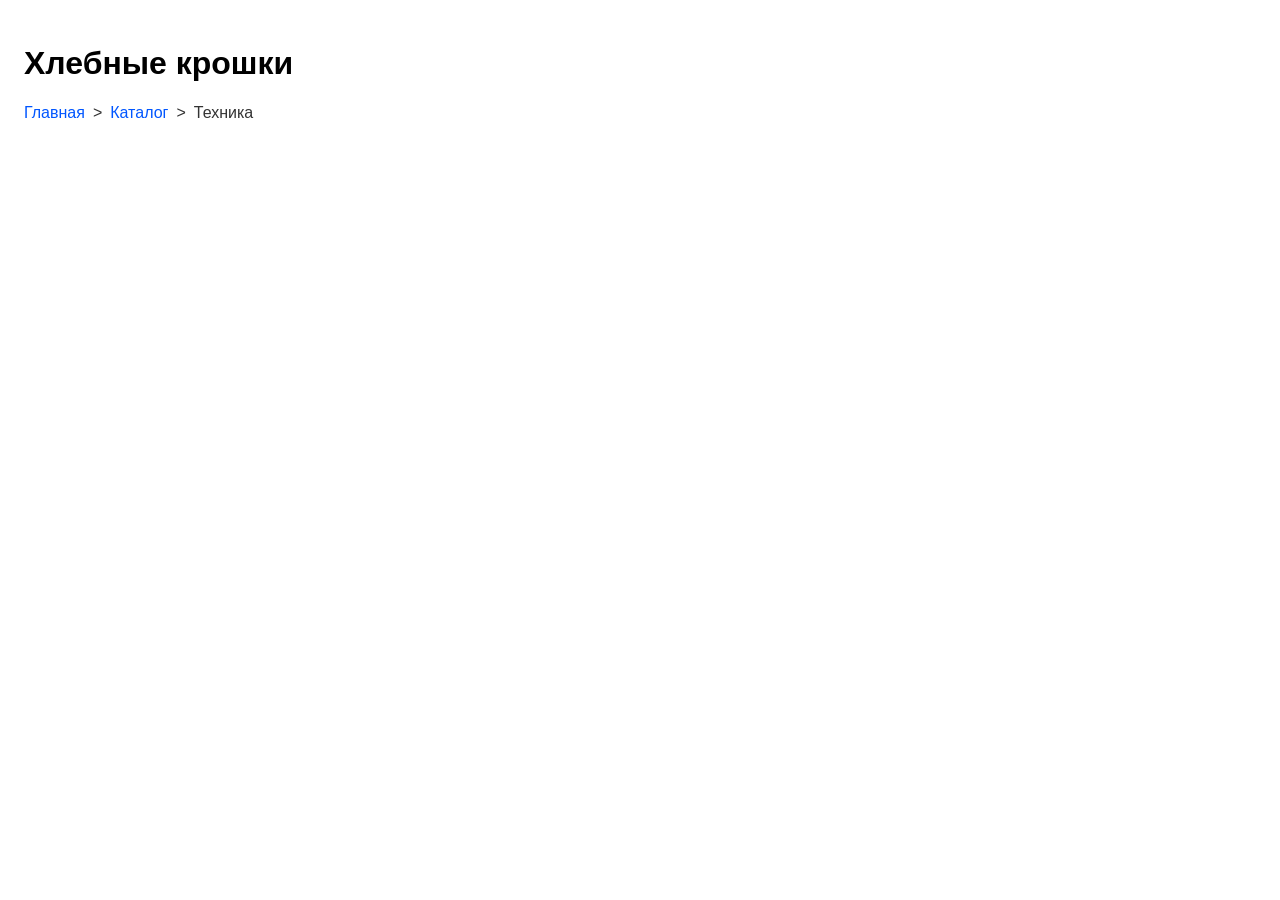
<file: abublal.abdal/lab1/index.html>
<!doctype html>
<html lang="ru">
  <head>
    <meta charset="UTF-8" />
    <meta name="viewport" content="width=device-width, initial-scale=1.0" />
    <title>Лабораторная работа 1 — Хлебные крошки</title>
    <link rel="stylesheet" href="styles.css" />
  </head>
  <body>
    <main>
      <h1>Хлебные крошки</h1>
      <nav class="breadcrumbs" aria-label="Хлебные крошки">
        <ul class="breadcrumbs-list">
          <li class="breadcrumbs-item">
            <a class="breadcrumbs-link" href="#">Главная</a>
          </li>
          <li class="breadcrumbs-item">
            <a class="breadcrumbs-link" href="#">Каталог</a>
          </li>
          <li class="breadcrumbs-item">
            <span class="breadcrumbs-current">Техника</span>
          </li>
        </ul>
      </nav>
    </main>
  </body>
</html>
</file>
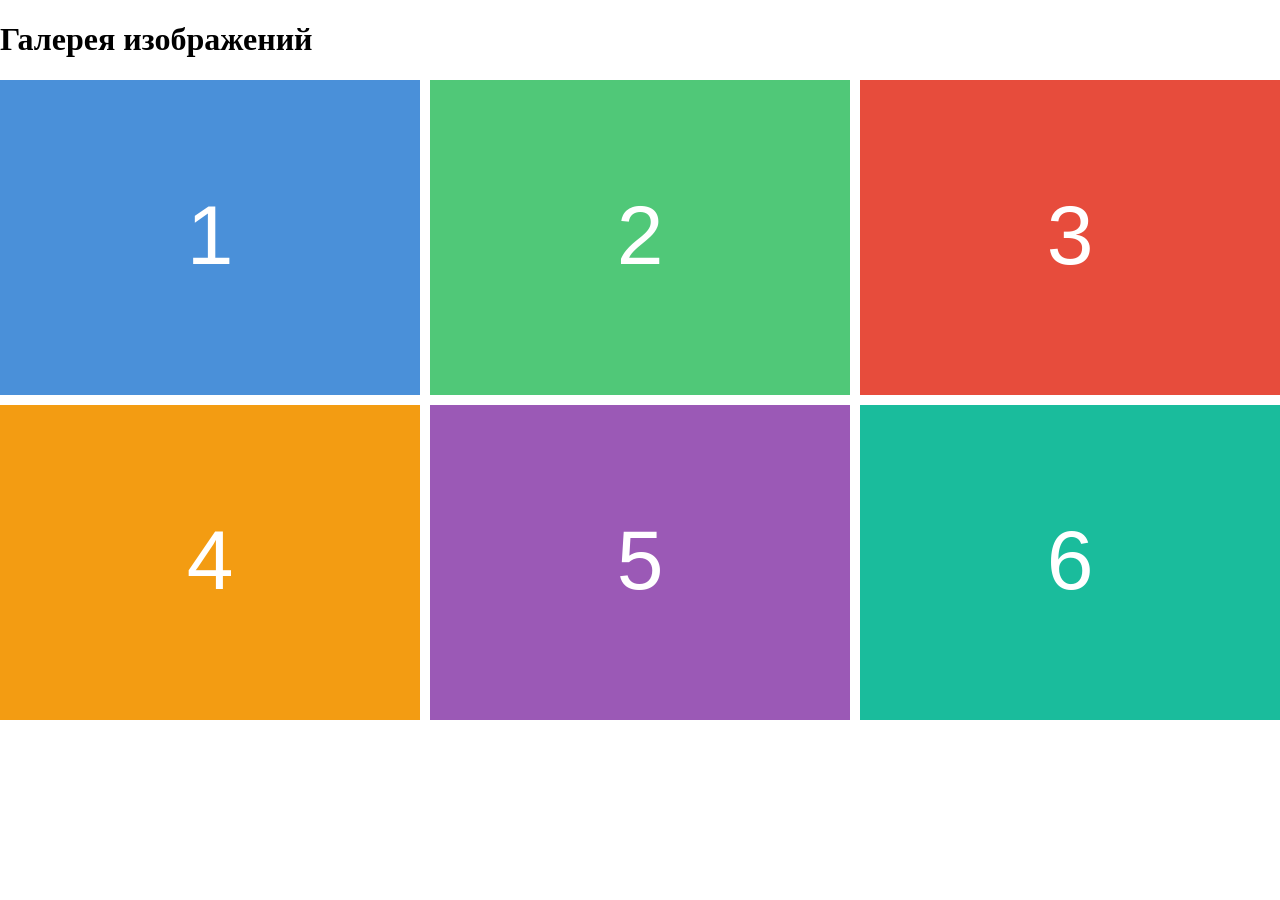
<file: prokopenko.nikita/lab1/index.html>
<!doctype html>
<html lang="ru">
  <head>
    <meta charset="UTF-8" />
    <meta name="viewport" content="width=device-width, initial-scale=1.0" />
    <title>Лабораторная работа 1</title>
    <link rel="stylesheet" href="styles.css" />
  </head>
  <body>
    <main>
      <h1>Галерея изображений</h1>
      <div class="gallery">
        <img src="assets/1.svg" alt="Изображение 1" />
        <img src="assets/2.svg" alt="Изображение 2" />
        <img src="assets/3.svg" alt="Изображение 3" />
        <img src="assets/4.svg" alt="Изображение 4" />
        <img src="assets/5.svg" alt="Изображение 5" />
        <img src="assets/6.svg" alt="Изображение 6" />
      </div>
    </main>
  </body>
</html>
</file>
<file: abublal.abdal/lab1/styles.css>
* {
  box-sizing: border-box;
}

body {
  margin: 0;
  padding: 24px;
  font-family: Arial, sans-serif;
}

.breadcrumbs-list {
  display: flex;
  flex-wrap: wrap;
  align-items: center;
  gap: 0;
  margin: 0;
  padding: 0;
  list-style: none;
}

.breadcrumbs-item {
  display: flex;
  align-items: center;
}

.breadcrumbs-item:not(:last-child)::after {
  content: '>';
  display: inline-block;
  margin: 0 8px;
  color: #333;
}

.breadcrumbs-link {
  color: #0056ff;
  text-decoration: none;
  transition: text-decoration-color 0.15s ease;
}

.breadcrumbs-link:hover,
.breadcrumbs-link:focus {
  text-decoration: underline;
  text-underline-offset: 3px;
}

.breadcrumbs-current {
  color: #333;
}
</file>
<file: prokopenko.nikita/lab1/styles.css>
* {
  box-sizing: border-box;
}

body {
  margin: 0;
}

.gallery {
  display: grid;
  grid-template-columns: 1fr;
  gap: 10px;
}

img {
  width: 100%;
  height: auto;
}

@media (width >= 700px) {
  .gallery {
    grid-template-columns: 1fr 1fr;
  }
}

@media (width >= 1000px) {
  .gallery {
    grid-template-columns: 1fr 1fr 1fr;
  }
}
</file>
